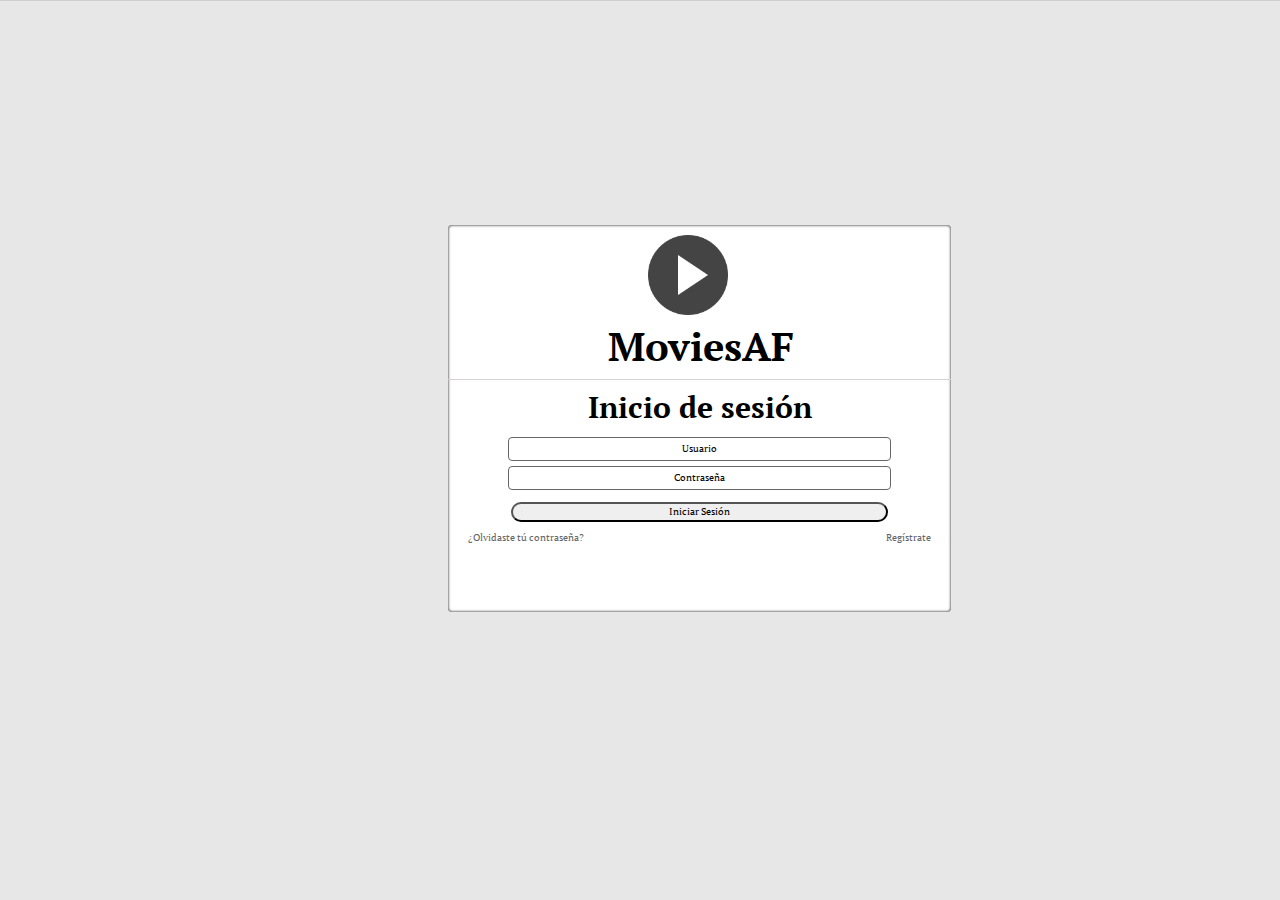
<file: index.html>
﻿<!DOCTYPE html>
<html lang="en">

<head>
    <meta charset="UTF-8">
    <meta name="viewport" content="width=device-width, initial-scale=1.0">
    <meta http-equiv="X-UA-Compatible" content="ie=edge">
    <link rel="stylesheet" href="assets/css/views/normalize.css">
    <link rel="stylesheet" href="assets/css/views/style.css">
    <link href="https://fonts.googleapis.com/css?family=PT+Serif&display=swap" rel="stylesheet">
    <title>MoviesAF</title>
</head>
<body>
    <header></header>
    <main>
        <div class="contenedor fondoBlanco">
            <div class="iconos">
                <img src="assets/img/icon.png" alt="">
                <h1>MoviesAF</h1>
            </div>
            <div class="inicioDeSesion">
                <h2>Inicio de sesión</h2>
                <input class="entrada" type="text" size="15" maxlength="50" value="Usuario" name="usuario">
                <input class="entrada" type="text" size="15" maxlength="15" value="Contraseña" name="contraseña">
                <button>Iniciar Sesión</button>
            </div>
            <div class="redireccionamientos">
                <a class="restablecer"href="RecuperarContraseña.html">¿Olvidaste tú contraseña?</a>
                <a class="regístrate"href="Registrarse.html">Regístrate</a>
            </div>
        </div>
    </main>
    <footer></footer>
</body>

</html>
</file>
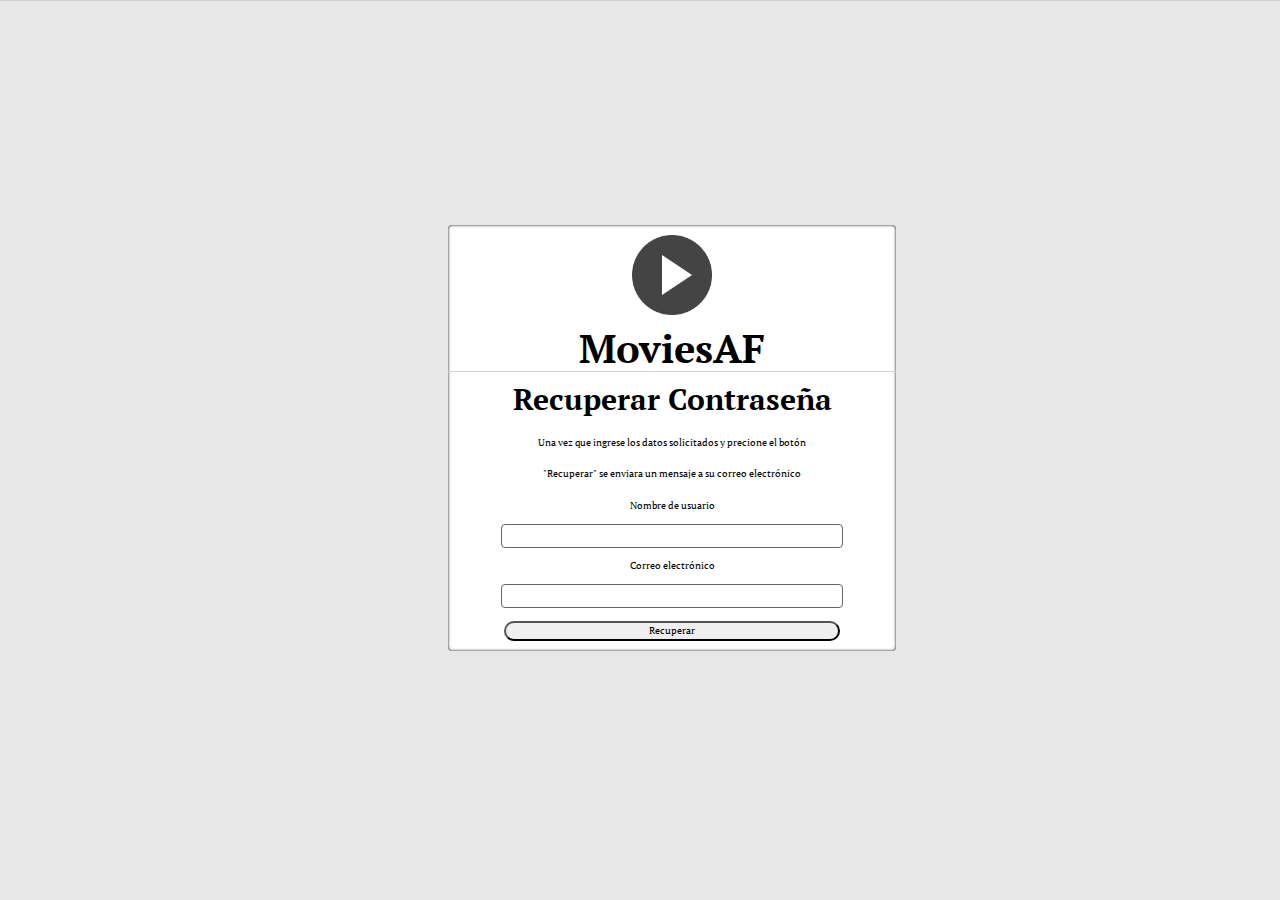
<file: RecuperarContraseña.html>
<!DOCTYPE html>
<html lang="en">

<head>
    <meta charset="UTF-8">
    <meta name="viewport" content="width=device-width, initial-scale=1.0">
    <meta http-equiv="X-UA-Compatible" content="ie=edge">
    <link rel="stylesheet" href="assets/css/views/normalize.css">
    <link rel="stylesheet" href="assets/css/views/style.css">
    <link href="https://fonts.googleapis.com/css?family=PT+Serif&display=swap" rel="stylesheet">
    <title>MoviesAF</title>
</head>

<body>
    <header></header>
    <main>
        <div class="contenedor fondoBlanco">
            <div class="iconos-Recuperar">
                <img src="assets/img/icon.png" alt="">
                <h1>MoviesAF</h1>
            </div>
            <div class="inicioDeSesion">
                <h2>Recuperar Contraseña </h2>
                <p>Una vez que ingrese los datos solicitados y precione el botón</p> 
                <p>"Recuperar" se enviara un mensaje a su correo electrónico</p>
                <p>Nombre de usuario</p>
                <input class="entrada" type="text" size="15" maxlength="50" value="" name="usuario">
                <p>Correo electrónico</p>
                <input class="entrada" type="text" size="15" maxlength="15" value="" name="correo">
                <button>Recuperar</button>
            </div>
        </div>
    </main>
    <footer></footer>
</body>

</html>
</file>
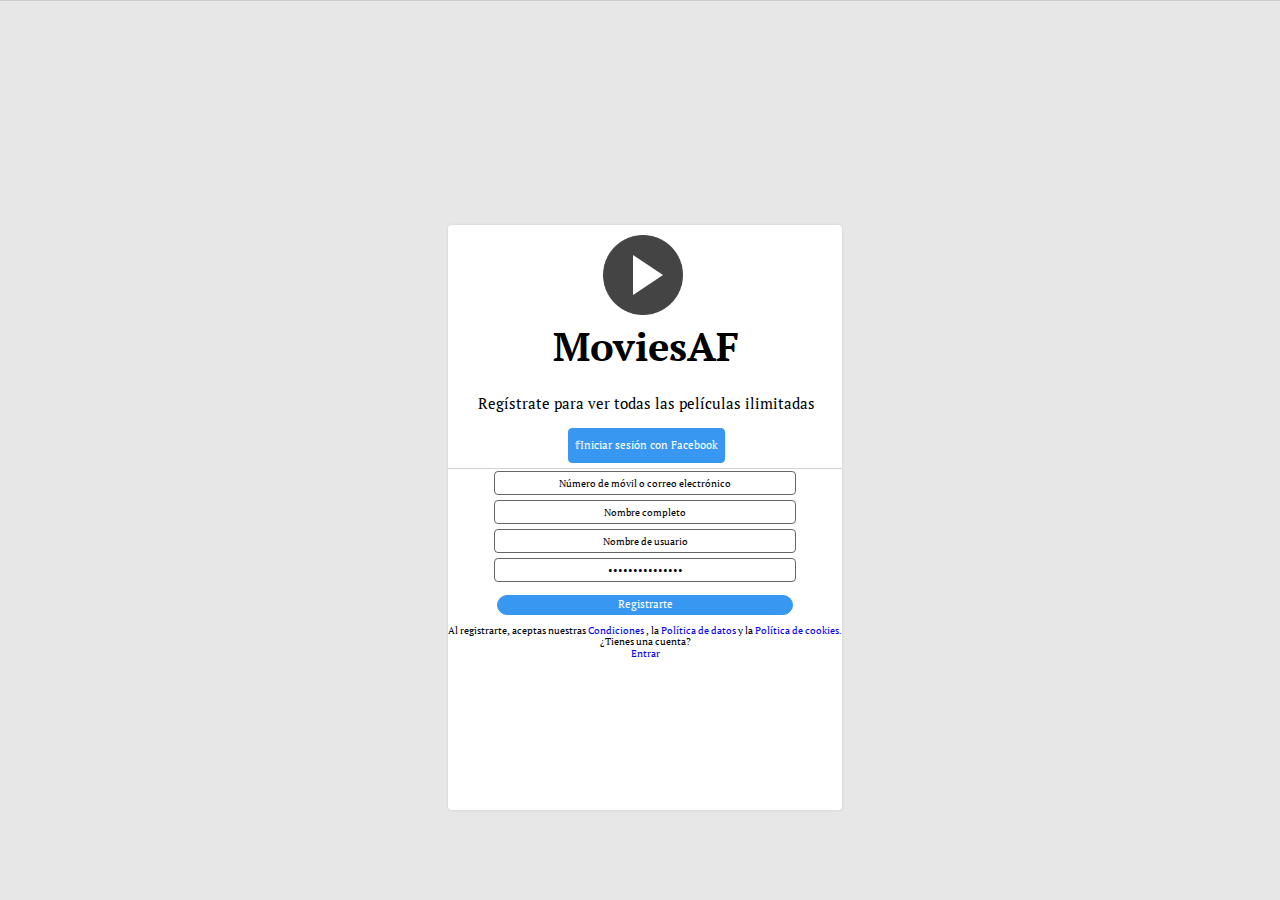
<file: Registrate.html>
<!DOCTYPE html>
<html lang="en">

<head>
    <meta charset="UTF-8">
    <meta name="viewport" content="width=device-width, initial-scale=1.0">
    <meta http-equiv="X-UA-Compatible" content="ie=edge">
    <link rel="stylesheet" href="assets/css/views/normalize.css">
    <link rel="stylesheet" href="assets/css/views/style.css">
    <link href="https://fonts.googleapis.com/css?family=PT+Serif&display=swap" rel="stylesheet">
    <title>MoviesAF</title>
</head>

<body>
    <header></header>
    <main>
        <div class="contenedorRegistro">
            <div class="iconosRegistro">
                <img src="assets/img/icon.png" alt="">
                <h1>MoviesAF</h1>
                <p>Regístrate para ver todas las películas ilimitadas</p>
                <button class="button">&fopf;Iniciar sesión con Facebook</button>
            </div>
            <div class="inicioDeSesion">
                <input class="entrada" type="email" size="15" maxlength="50" value="Número de móvil o correo electrónico" name="correo">
                <input class="entrada" type="text" size="15" maxlength="15" value="Nombre completo" name="Nombre">
                <input class="entrada" type="text" size="15" maxlength="15" value="Nombre de usuario" name="usuario">
                <input class="entrada" type="password" size="15" maxlength="15" value="Nombre completo" name="password">
                <button class="button">Registrarte</button>
                <span>Al registrarte, aceptas nuestras <a href="#">Condiciones
                </a> , la <a href="#">Política de datos</a>
                y la <a href="#">Política de cookies.</a>
                </span>
            </div>
            <div class="ReenvioSesion encolumnas">
                <span>¿Tienes una cuenta?</span> 
                <a href="index.html">Entrar</a>
            </div>
        </div>
    </main>
    <footer></footer>
</body>

</html>
</file>
<file: assets/css/views/style.css>
html{
    font-size: 62.5%;/**forzar 1=62.6% 16px=10px**/
}
body{
    margin: 0;
    padding: 0;
    font-family: 'PT Serif', serif;
    /*background: -ms-linear-gradient(left, rgba(255,255,255,1) 0%, rgba(246,246,246,1) 56%, rgba(237,237,237,1) 100%);*/
    background-color:rgb(231, 231, 231);
}
h1{
    font-size: 4rem;
}
h2{
    font-size: 3rem;
}
h4{
    font-size:2rem;
}
a{
    text-decoration: none;
}
p{
    font-size: 1rem;
}
.fondoBlanco{
    background-color: white;
}
.button{
    background-color: #3897f0;
    border: 1px solid #3897f0;
    border-radius: 4px;
    color: #fff;
    position: relative;
    margin-left: 12rem;
    margin-bottom: .5rem;
    height: 3.5rem;
    font-size: 1.1rem;
}
.contenedor-main{ 
    max-width: 120rem;
    margin: 0 auto;
}
.seccion {
     margin-top: 2rem;
     margin-bottom: 2rem;
}
.centrar-item{
    margin: 0 auto;
}
.encolumnas{
    display: flex;
    flex-direction: column;
}
.contenedor{
    min-height: 43%;
    min-width: 35%;
    display: flex;
    flex-direction: column;
    align-content: space-between;
    /*border: 1px #ededed solid;*/
    box-shadow: 0px 0px 3px black inset;
    border-radius: 4px;
    position: absolute;
    top: 25%;
    left: 35%;
}
.iconos{
    margin: 0 auto;
    border-bottom: 1px rgb(214, 208, 208) solid;
    min-width: 100%;
}
.iconos img{  
    margin-top: 1rem;
    margin-left: 20rem; 
    height: 8rem;
    max-width: 8rem;
}
.iconos h1{
    margin: .5rem 0 1rem 16rem;
}
.inicioDeSesion{
    display: flex;
    flex-direction: column;
}
.inicioDeSesion h2{
    margin: 1rem auto;
}
.inicioDeSesion .entrada{
    width: 75%;
    height: 2rem;
    text-align: center;
    align-items: center;
    margin: .25rem auto;
    border: 1px solid #666;
    border-radius: 4px;
}
.inicioDeSesion button{
    margin: 1rem auto;
    width: 75%;
    border-radius: 12px;
    height: 2rem; 
}
.redireccionamientos a{
    color: #666;
    font-size: 1rem;
}
.redireccionamientos .restablecer{
    margin: 4rem 0 0 2rem;
    align-items: center;    
}
.redireccionamientos .regístrate{
    margin: 4rem 2rem 0 30rem;
}
/*CSS de RecuperarContraseña*/
.inicioDeSesion p{
    margin: 1rem auto;
    text-align: justify;
}
.iconos-Recuperar{
    display: flex;
    flex-direction: column;
    border-bottom: 1px solid rgb(214, 208, 208);
}
.iconos-Recuperar img{
    height: 8rem;
    max-width: 8rem;
    margin: 1rem auto;
}
.iconos-Recuperar h1{
    margin: 0 auto;
}
/*CSS de InformaciondePeliculas*/
.img-banner{
    /*modificamos el div y no la imagen*/
    background-image: url(../../img/moana.jpg);
    height: 30rem;
    background-size: cover;
    opacity: .5;
}
#header-principal{
    height: 15rem;
    width: 100%;
    padding-top: 2rem;
    display: flex;
    justify-content: space-between;
}
#header-principal div{
    display: flex;
    align-items: center;
}
#header-principal div a{
    color: black;
    font-size: 2.5rem;   
    margin-right: 1.5rem;  
}
#header-principal div a:hover{
    color: #666;
}
#header-principal button{
    margin-right: 2rem;
    height: 4rem;
    border: 2px solid #87CEEB;
    border-radius: 4px;
    background-color:#87CEEB;
    color:white;
    font-size: 2rem;
}
#header-principal .contenedor1 img{
    margin-left: 2rem;
}
.barra{
    width: 70%;
    display: flex;
    flex-direction: row-reverse;
    align-items: center;
}
.Secuencia{
    display: flex;
}
.Secuencia button{
    margin-left: 80rem;
    margin-top: 1.5rem; 
    height: 3.5rem;
    width: 6rem;
    border: none;
    font-size: 1.5rem;
    color: white;
    text-align: center;
    background-color:#87CEEB;
    border-radius: 4px;
}
.informacion-pelicula{
    display: flex;
    flex-direction: column;
    width: 100%;
}
.informacion-pelicula .Informacion-secundaria{
    display: flex;
    justify-content: space-between;
}
.informacion-pelicula p{
    border-bottom: .5px solid rgb(209, 205, 205);
    border-left: .5px solid rgb(209, 205, 205);
    margin-bottom: 2rem;
    margin-top: 5rem;
    margin-right: 25rem;
    padding: .5rem;
    width: 100%; 
}
.Casting p{
    margin:0;
    width: 30%;
}
.Casting p:last-of-type{
    margin-bottom: 2rem;
}
.trailer{
    width: 30%;
    box-shadow: 0px 0px 3px rgb(209, 205, 205);
}
.trailer video{ 
    margin-left: 2rem;
    margin-top: 2rem;
}
.trailer h4{
    margin-left: 2rem;
}
.trailer p{
    margin-left: 2rem;
}
.trailer button{
    margin-left: 2rem;
    margin-bottom:2rem;
    height: 3.5rem;
    width: 6rem;
    border-radius: 4px;
    background-color:#87CEEB;
    color:white;
    border:none;
}
footer{
    display: flex;
    border-top:1px solid rgb(209, 205, 205);
}
.fecha{
    width: 20%;
    margin-top:2rem;
}
.features{
     width: 20%;
    margin-left: 20rem;
}
.about{
    margin-left: 20rem;
}
/*CSS Registro*/
.contenedorRegistro{
    min-height: 65%;
    min-width: 25%;
    display: flex;
    flex-direction: column;
    align-content: space-between;
    box-shadow: 0px 0px 3px rgb(209, 205, 205);
    border-radius: 4px;
    position: absolute;
    top: 25%;
    left: 35%;
    background-color: white;
}
.iconosRegistro{
    margin: 0 auto;
    border-bottom: 1px rgb(214, 208, 208) solid;
    min-width: 100%;
}
.iconosRegistro img{
    margin-top: 1rem;
    margin-left: 15.5rem; 
    height: 8rem;
    max-width: 8rem;
}
.iconosRegistro h1{
    margin-top: .5rem;
    margin-left: 10.5rem;
}
.iconosRegistro p{
    margin-left: 3rem;
    margin-top: 0;
    font-size: 1.5rem;
}
.ReenvioSesion{
    text-align: center;
}
</file>
